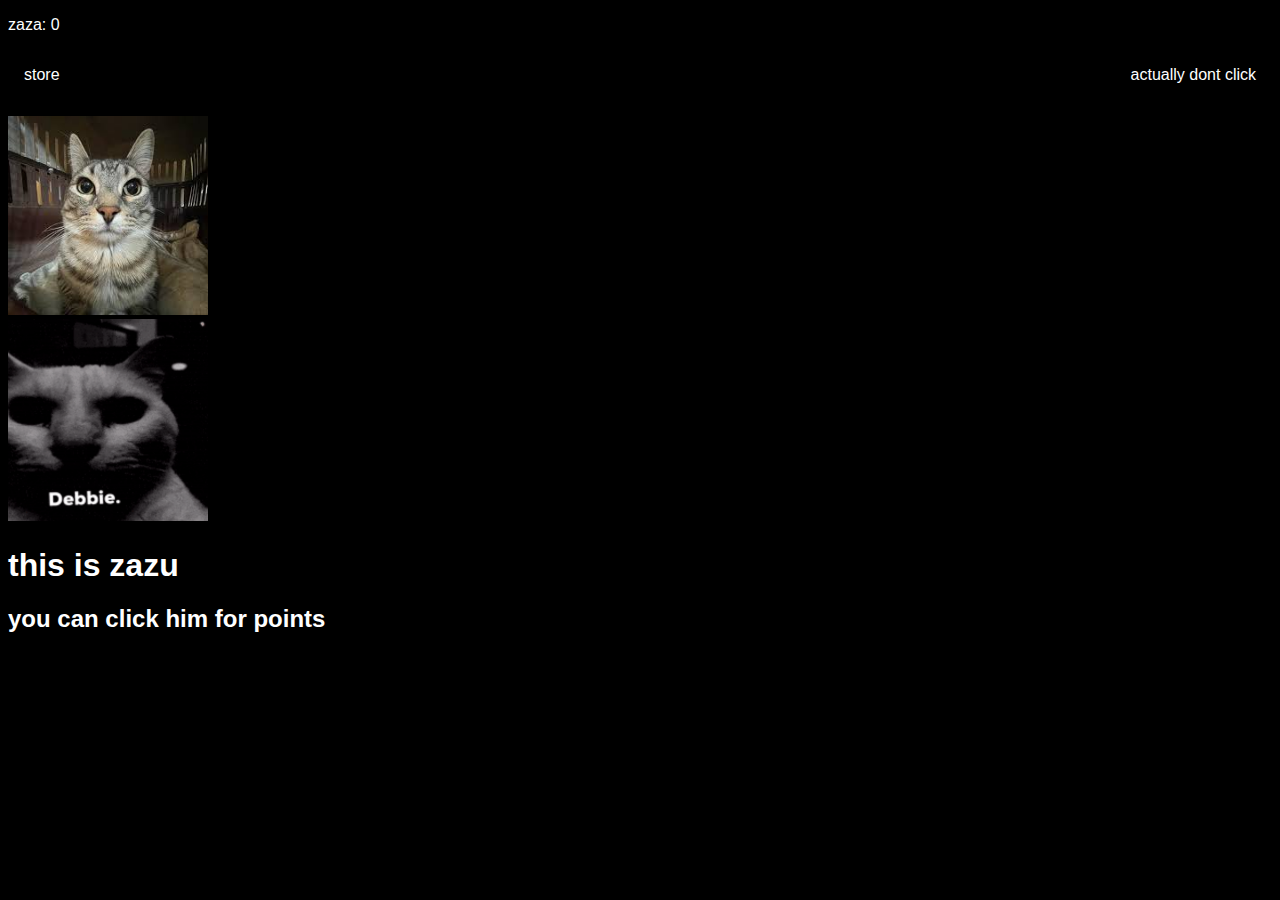
<file: index.html>
<!DOCTYPE html>
<html lang="en">
<head>
    <meta charset="UTF-8">
    <meta name="viewport" content="width=device-width, initial-scale=1.0">
    <title>zazu clicker</title>
    <link rel="stylesheet" href="index.css">
</head>
<body>
    <p>zaza: <span id="contadas">0</span></p>
    <nav>
        <ul>
            <li>
                <a href="welcom.html">store</a>
            </li>
            <li>
                <a href="noo.html">actually dont click</a>
            </li>
        </ul>
    </nav>
    <header>
        <div class="center">
            <img src="images/me.jpeg" alt="Clique aqui" width="200" onclick="aumentarValor()" class="estica">
        </div>
                <div class="debbiemons">
            <img src="images/debbie.png" alt="Clique aqui" width="200" class="estica">
        </div>
        <div class="text">
            <h1>this is zazu</h1>
            <h2>you can click him for points</h2>
        </div>
        <script>
            // Sempre que a página carregar, pega o valor do localStorage
            let valor = parseInt(localStorage.getItem("valor")) || 0;
            document.getElementById("contadas").textContent = valor;

                 function atualizarDebbie() {
                const dabby = document.querySelector(".debbie img")
                if (localStorage.getItem("debbieComprado") === "true") {
                    dabby.style.display = "block";
                } else {
                    dabby.style.display = "none";
                }
            }
        
            function aumentarValor() {
                valor += 1;
                document.getElementById("contadas").textContent = valor;
                localStorage.setItem("valor", valor); // Salva o novo valor
            }
            atualizarDebbie()
        </script>
        
    </header>
</body>
</html>
</file>
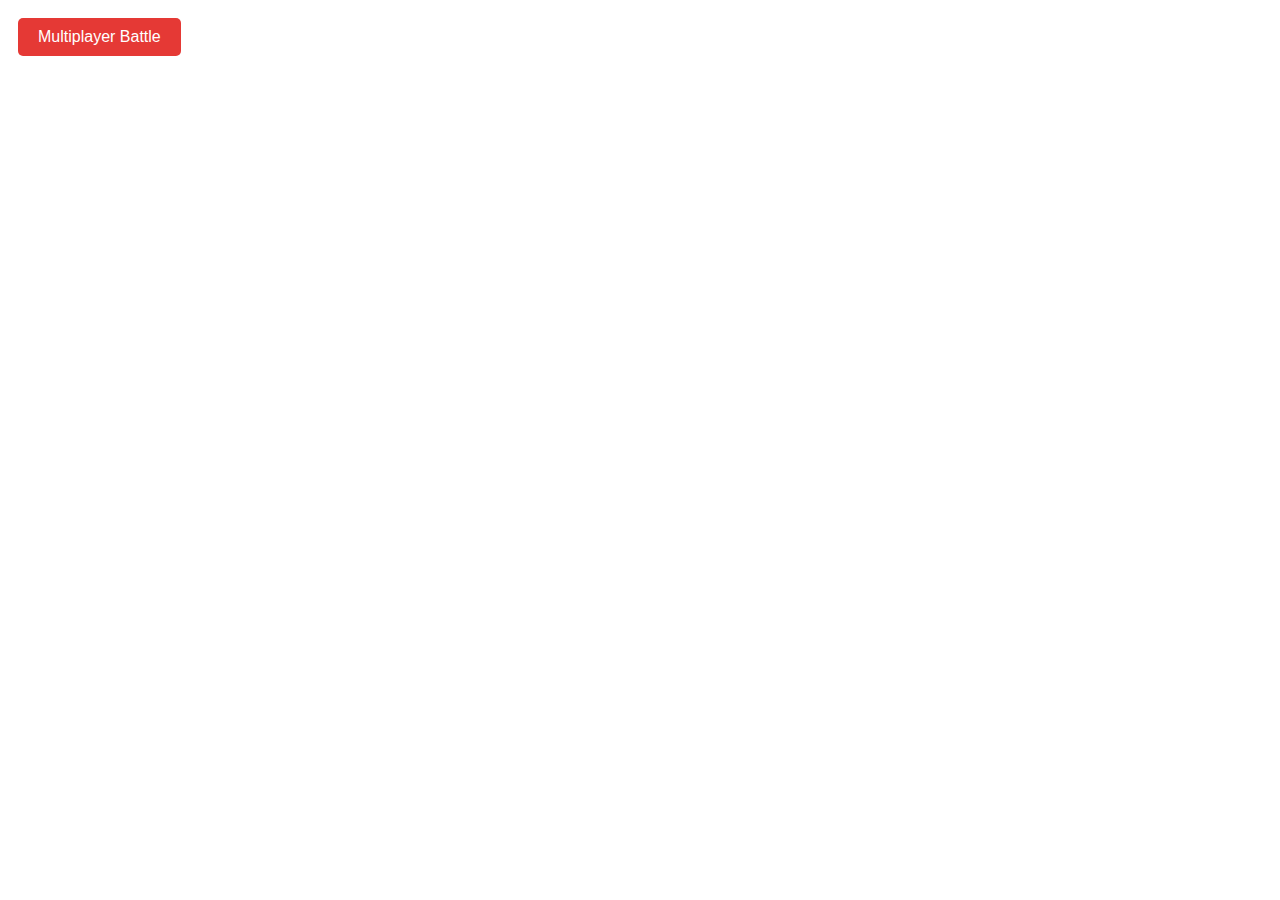
<file: battle.html>
<!DOCTYPE html>
<html lang="en">
<head>
  <meta charset="UTF-8">
  <meta name="viewport" content="width=device-width, initial-scale=1.0">
  <title>Zazu Clicker Battle</title>
  <style>
    /* Modal Styles */
    .modal {
      display: none;
      position: fixed;
      z-index: 100;
      left: 0;
      top: 0;
      width: 100%;
      height: 100%;
      background-color: rgba(0,0,0,0.7);
    }
    
    .modal-content {
      background-color: #ffebee;
      margin: 15% auto;
      padding: 20px;
      border: 2px solid #ffcdd2;
      border-radius: 10px;
      width: 300px;
      text-align: center;
    }
    
    .modal-btn {
      background-color: #e53935;
      color: white;
      border: none;
      padding: 10px 20px;
      margin: 10px;
      border-radius: 5px;
      cursor: pointer;
      font-size: 16px;
    }
    
    .modal-btn:hover {
      background-color: #c62828;
    }
    
    .modal-btn:disabled {
      background-color: #cccccc;
      cursor: not-allowed;
    }
    
    .close {
      color: #aaa;
      float: right;
      font-size: 28px;
      font-weight: bold;
      cursor: pointer;
    }
    
    .close:hover {
      color: black;
    }
    
    /* Battle Area Styles */
    #battleArea {
      display: none;
      background-color: #fff3e0;
      padding: 20px;
      border-radius: 12px;
      margin: 25px auto;
      text-align: center;
      max-width: 350px;
      box-shadow: 0 3px 10px rgba(0,0,0,0.15);
      border: 2px solid #ffcc80;
    }
    
    #battleTimer {
      font-weight: bold;
      color: #d84315;
    }
    
    #playerClicks {
      color: #2e7d32;
      font-weight: bold;
    }
    
    #opponentClicks {
      color: #c62828;
      font-weight: bold;
    }
    
    #battleResult {
      font-weight: bold;
      font-size: 20px;
      margin-top: 20px;
      padding: 12px;
      border-radius: 8px;
      background-color: #fff;
      color: #bf360c;
      border: 1px solid #ffab91;
    }
  </style>
</head>
<body>
  <!-- Battle Button (in your main game) -->
  <button id="battleButton" class="modal-btn">Multiplayer Battle</button>
  
  <!-- Battle Modal -->
  <div id="battleModal" class="modal">
    <div class="modal-content">
      <span class="close">&times;</span>
      <h3>Multiplayer Battle</h3>
      <button id="createRoomBtn" class="modal-btn">Create Room</button>
      <button id="joinRoomBtn" class="modal-btn">Join Room</button>
      <div id="roomSection" style="display: none;">
        <p>Room ID: <span id="roomIdDisplay"></span></p>
        <p>Share this ID with your opponent!</p>
        <p>Players: <span id="playerCount">1</span>/2</p>
        <button id="startBattleBtn" class="modal-btn" disabled>Start Battle</button>
      </div>
      <div id="joinSection" style="display: none;">
        <input type="text" id="roomIdInput" placeholder="Enter Room ID">
        <button id="confirmJoinBtn" class="modal-btn">Join</button>
      </div>
    </div>
  </div>
  
  <!-- Battle Game UI -->
  <div id="battleArea" class="battle-area">
    <h3>Battle Mode</h3>
    <div>Time Left: <span id="battleTimer">30</span>s</div>
    <div>Your Clicks: <span id="playerClicks">0</span></div>
    <div>Opponent Clicks: <span id="opponentClicks">0</span></div>
    <div id="battleResult"></div>
  </div>

  <script>
    // WebSocket connection
    let socket;
    let roomId = null;
    let isHost = false;
    let inBattle = false;
    let battleClicks = 0;
    let opponentClicks = 0;
    let battleTimer = 30;
    let battleInterval;

    // Initialize WebSocket
    function initWebSocket() {
      // Replace with your WebSocket server URL
      const wsUrl = "ws://localhost:8080"; 
      socket = new WebSocket(wsUrl);

      socket.onopen = function() {
        console.log("Connected to battle server");
      };

      socket.onmessage = function(event) {
        const data = JSON.parse(event.data);
        handleMessage(data);
      };

      socket.onclose = function() {
        console.log("Disconnected from server");
      };
    }

    // Handle incoming messages
    function handleMessage(data) {
      switch(data.type) {
        case "roomCreated":
          roomId = data.roomId;
          isHost = true;
          document.getElementById("roomIdDisplay").textContent = roomId;
          document.getElementById("roomSection").style.display = "block";
          break;
          
        case "playerJoined":
          document.getElementById("playerCount").textContent = "2";
          document.getElementById("startBattleBtn").disabled = false;
          break;
          
        case "battleStarted":
          startBattle();
          break;
          
        case "opponentClick":
          opponentClicks = data.count;
          document.getElementById("opponentClicks").textContent = opponentClicks;
          break;
          
        case "battleResult":
          endBattle(data.result);
          break;
          
        case "error":
          alert(data.message);
          break;
      }
    }

    // Create a new battle room
    function createRoom() {
      if (socket.readyState === WebSocket.OPEN) {
        socket.send(JSON.stringify({ type: "createRoom" }));
      }
    }

    // Join an existing room
    function joinRoom() {
      const joinId = document.getElementById("roomIdInput").value.trim();
      if (joinId && socket.readyState === WebSocket.OPEN) {
        socket.send(JSON.stringify({ 
          type: "joinRoom", 
          roomId: joinId 
        }));
      }
    }

    // Start the battle
    function startBattle() {
      if (socket.readyState === WebSocket.OPEN) {
        socket.send(JSON.stringify({ 
          type: "startBattle", 
          roomId: roomId 
        }));
      }
    }

    // Begin the battle gameplay
    function beginBattle() {
      inBattle = true;
      battleClicks = 0;
      opponentClicks = 0;
      battleTimer = 30;
      
      document.getElementById("battleModal").style.display = "none";
      document.getElementById("battleArea").style.display = "block";
      document.getElementById("playerClicks").textContent = "0";
      document.getElementById("opponentClicks").textContent = "0";
      document.getElementById("battleResult").textContent = "";
      
      battleInterval = setInterval(() => {
        battleTimer--;
        document.getElementById("battleTimer").textContent = battleTimer;
        
        if (battleTimer <= 0) {
          endBattle();
        }
      }, 1000);
    }

    // End the battle
    function endBattle(result) {
      clearInterval(battleInterval);
      inBattle = false;
      
      if (!result) {
        result = battleClicks > opponentClicks ? "You win!" : 
                 battleClicks < opponentClicks ? "You lose!" : "It's a tie!";
      }
      
      document.getElementById("battleResult").textContent = result;
    }

    // Event listeners
    document.getElementById("battleButton").addEventListener("click", function() {
      document.getElementById("battleModal").style.display = "block";
    });

    document.getElementById("createRoomBtn").addEventListener("click", createRoom);
    document.getElementById("joinRoomBtn").addEventListener("click", function() {
      document.getElementById("joinSection").style.display = "block";
    });
    document.getElementById("confirmJoinBtn").addEventListener("click", joinRoom);
    document.getElementById("startBattleBtn").addEventListener("click", startBattle);

    document.querySelector(".close").addEventListener("click", function() {
      document.getElementById("battleModal").style.display = "none";
    });

    // Initialize when page loads
    window.addEventListener("load", initWebSocket);
  </script>
</body>
</html>
</file>
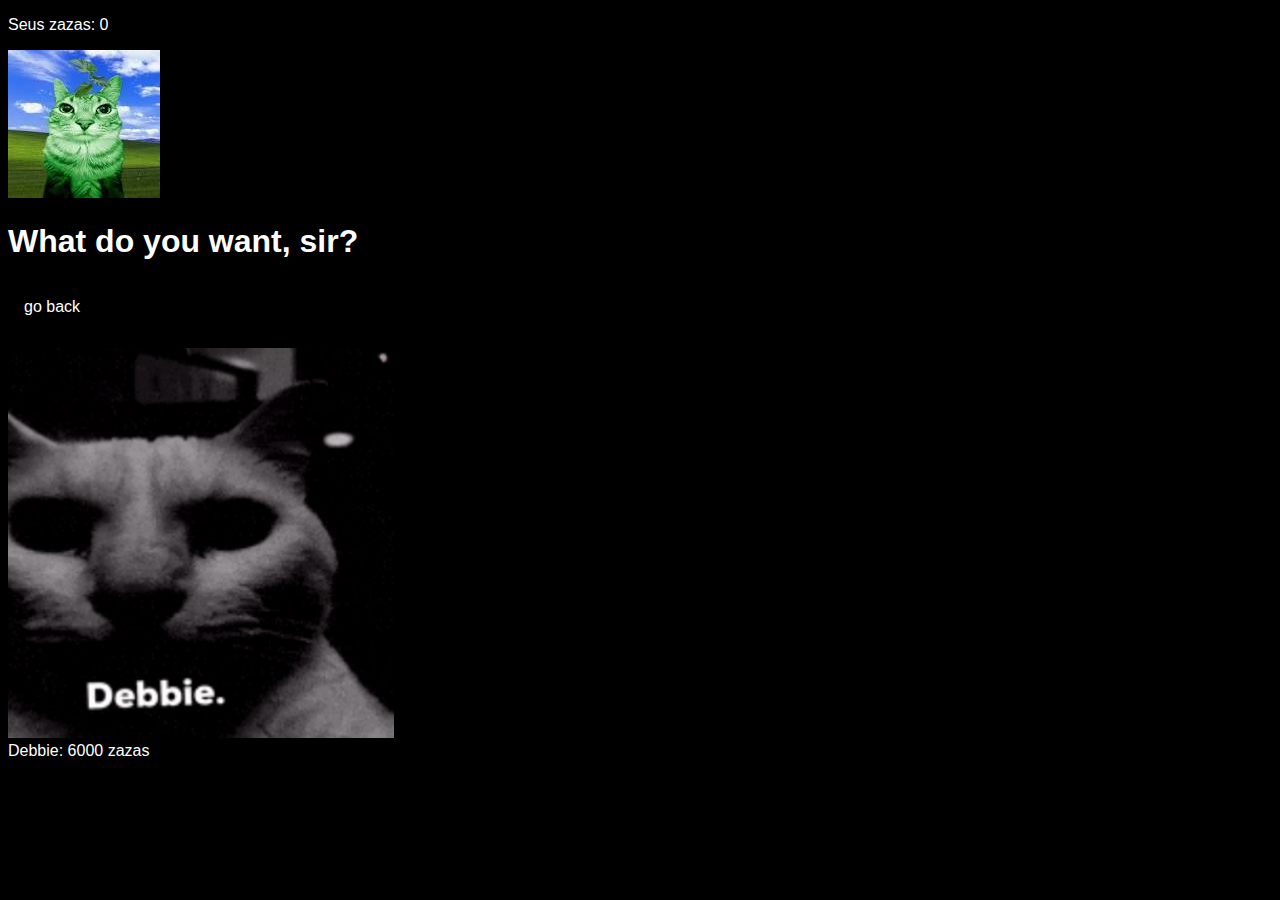
<file: welcom.html>
<!DOCTYPE html>
<html lang="en">
<head>
    <meta charset="UTF-8">
    <title>Zazu Store</title>
    <link rel="stylesheet" href="index.css">
</head>
<body>
    <!-- Exibe o valor de zazas -->
    <p>Seus zazas: <span id="outraTelaContador">0</span></p>

    <script>
        // Ao carregar a página, recupera o valor salvo no localStorage
        document.addEventListener("DOMContentLoaded", () => {
            const valorSalvo = parseInt(localStorage.getItem("valor")) || 0; // Certifica-se que é um número
            // Exibe o valor na página
            document.getElementById("outraTelaContador").textContent = valorSalvo;
        });
    </script>

    <!-- Imagem do vendedor com a função de compra -->
    <div class="vendedor">
        <img src="images/zazu guy.jpg" alt="fella" onclick="buy()">
    </div>
    <div class="texthat"><h1>What do you want, sir?</h1></div>

    <nav>
        <ul>
            <li><a href="index.html">go back</a></li>
        </ul>
    </nav>

    <!-- Produto a ser comprado -->
    <div class="debbieimg">
        <!-- Agora a imagem de Debbie tem um evento de clique -->
        <img src="images/debbie.png" alt="scarys" onclick="buyDebbie()">
    </div>
    <div class="debbie">Debbie: 6000 zazas</div>

    <script>
        document.addEventListener("DOMContentLoaded", () => {
            const valorSalvo = parseInt(localStorage.getItem("valor")) || 0;
            document.getElementById("outraTelaContador").textContent = valorSalvo;
        });
    
        function buyDebbie() {
            let valor = parseInt(localStorage.getItem("valor")) || 0;
            const dialogo = document.querySelector(".texthat h1");
            const img = document.querySelector(".vendedor img");
            if (valor < 10) {
                dialogo.textContent = "you dont have enough zazas"
                valor +=0;
                return;
            }
                valor -=10;
                dialogo.textContent = "thank you"

                img.classList.add("vendedor-estica");

                // Remove a classe após a animação para permitir reuso
                setTimeout(() => {
                vendedorImg.classList.remove("vendedorestica");
    }, 400); // igual à duração da animação
                
            localStorage.setItem("valor", valor);
            document.getElementById("outraTelaContador").textContent = valor;
        }
    </script>
    
</body>
</html>
</file>
<file: index.css>
body {
    color: white;
    background-color: black;
    font-family: Arial, Helvetica, sans-serif;
}

ul {
    display: flex;
    justify-content: space-between;
    list-style-type: none;
    align-items: center;
    padding: 16px;
}

a {
    color: white;
    text-decoration: none;
}
</file>
